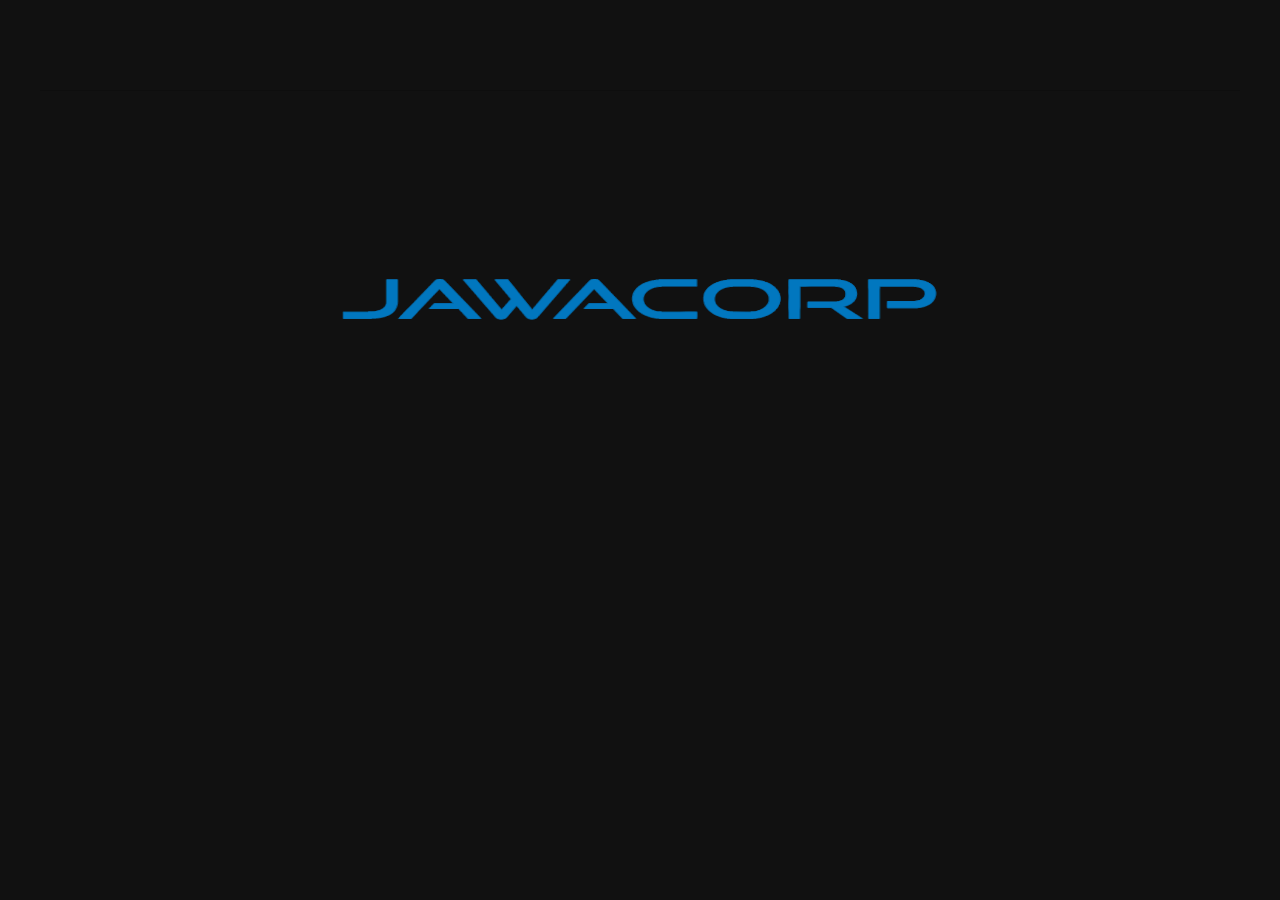
<file: index.html>
<!DOCTYPE HTML>

<html>

    <head>
        <meta charset="utf-8">
        <title>Jawacorp SS</title>

        <!-- Behaviorial Meta Data -->
        <meta name = "viewport" content = "width = device-width, height = device-height, initial-scale = 1, maximum-scale = 1, user-scalable = no">
    
        <!-- Style -->
        <link rel = "stylesheet" type = "text/css" href = "assets/style.css"/>
    </head>

    <body>

        <!-- Parallax Layer Starts -->
        <div id = "container" class = "container">
            <div id = "scene" class = "scene">
                <div class = "layer" data-depth = "1.00"><img src = "assets/images/logo.png"></div>
                <div class = "layer" data-depth-x="0.80" data-depth-y="-0.80"><img src = "assets/images/logo.png"></div>
                <div class = "layer" data-depth-x="-0.60" data-depth-y="-0.20"><img src = "assets/images/logo.png"></div>
                <div class = "layer" data-depth="0.40" data-depth-y="-0.30"><img src = "assets/images/logo.png"></div>
                <div class = "layer" data-depth = "0.20"><img src = "assets/images/logo.png"></div>
                <div class = "layer" data-depth = "0.00"><img src = "assets/images/logo.png"></div>
            </div>
        </div>
        <!-- Parallax Layer Ends -->

        <!-- Scripts -->
        <script src = assets/parallax.min.js></script>
        <script>
            var scene = document.getElementById('scene');
            var parallax = new Parallax(scene);
        </script>
    </body>
</html>
</file>
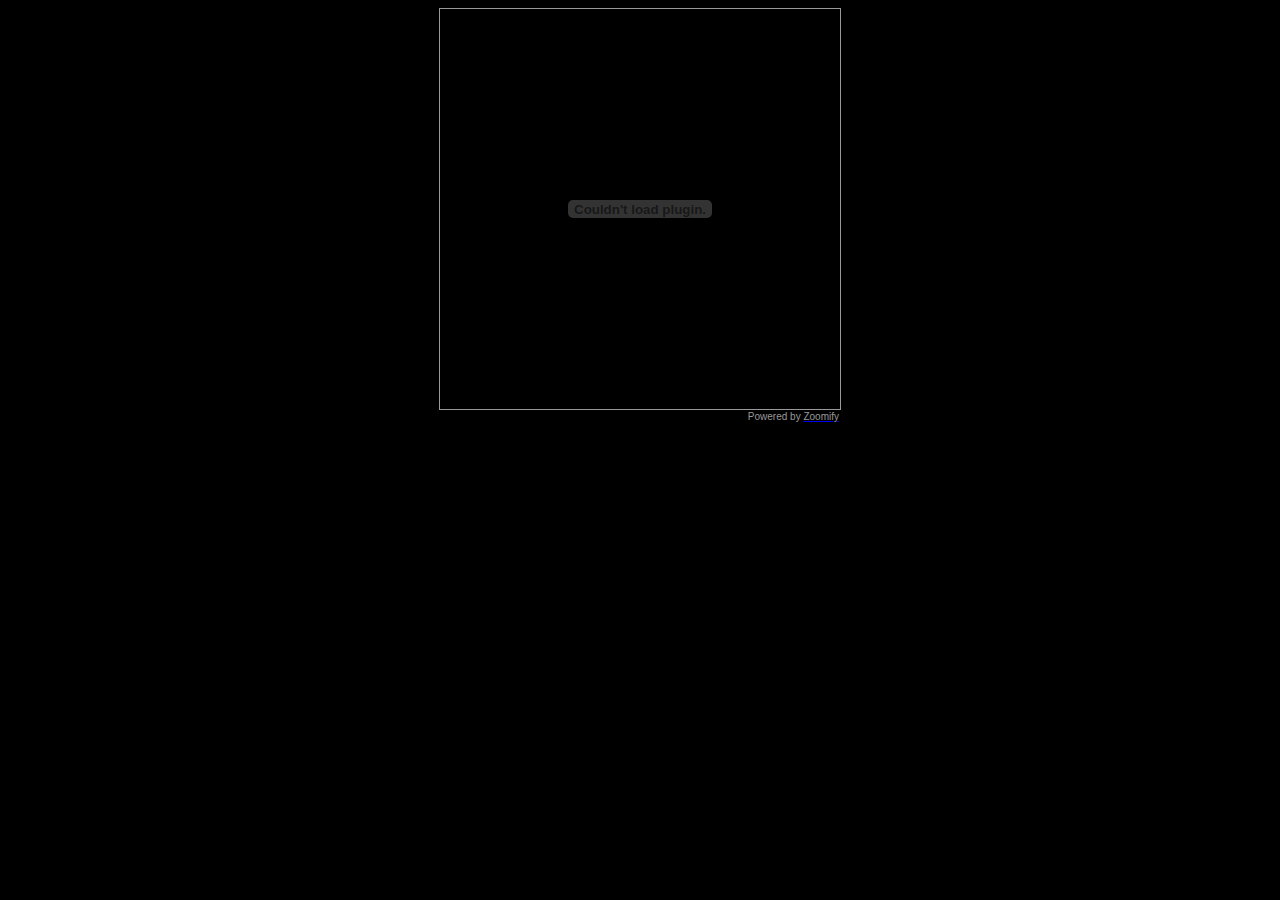
<file: assets/images/logo.html>
<HTML>
<BODY BGCOLOR=#000000>
<DIV ALIGN="CENTER">

<TABLE BGCOLOR=#999999 CELLPADDING=1 CELLSPACING=0 BORDER=0 WIDTH="400" ALIGN="CENTER">
  <TR>
	<TD>
	  <TABLE BGCOLOR=#000000 CELLPADDING=0 CELLSPACING=0 BORDER=0 WIDTH=100%>
		<TR>
		  <TD>
		  	  <OBJECT CLASSID="clsid:D27CDB6E-AE6D-11cf-96B8-444553540000" CODEBASE="http://download.macromedia.com/pub/shockwave/cabs/flash/swflash.cab#version=9,0,0,0" WIDTH="400" HEIGHT="400" ID="theMovie">
                		<PARAM NAME="FlashVars" VALUE="zoomifyImagePath=logo&zoomifyNavigatorVisible=false">
                		<PARAM NAME="BGCOLOR" VALUE="#FFFFFF">
                		<PARAM NAME="MENU" VALUE="FALSE">
				<PARAM NAME="SRC" VALUE="logo/../zoomifyViewer.swf">
               			<EMBED FlashVars="zoomifyImagePath=logo&zoomifyNavigatorVisible=false" SRC="logo/../zoomifyViewer.swf" BGCOLOR="#FFFFFF" MENU="false" PLUGINSPAGE="http://www.macromedia.com/shockwave/download/index.cgi?P1_Prod_Version=ShockwaveFlash"  WIDTH="400" HEIGHT="400" NAME="theMovie"></EMBED>
             		 </OBJECT></TD>
		</TR>
	  </TABLE>
	</TD>
  </TR>
</TABLE>

<TABLE BGCOLOR=#000000 CELLPADDING=1 CELLSPACING=0 BORDER=0 WIDTH="400" ALIGN="CENTER">
  <TR>
    <TD align="Right">
      <Font size="1" face="arial" color="#999999">Powered by <a href="http://www.zoomify.com/" target="_blank"><Font color="#999999">Zoomify</Font></a></Font>
    </TD>
</TABLE>

</DIV>
</BODY>
</HTML>
</file>
<file: assets/style.css>
body {
    background: #111;
    margin: 0px;
    padding: 0px;
}

.container {
     margin: 0 auto;
     max-width: 600px;
     padding: 0px;
     position: relative;
}

.scene {
    margin: 0px;
    padding: 0px;
}

.layer:nth-child(1) {
    opacity: 0.15;
}

.layer:nth-child(2) {
    opacity: 0.30;
}

.layer:nth-child(3) {
    opacity: 0.45;
}

.layer:nth-child(4) {
    opacity: 0.60;
}

.layer:nth-child(5) {
    opacity: 0.75;
}

.layer:nth-child(6) {
    opacity: 0.90;
}

img {
    display: relative;
    border-top-color: solid #111;
    width: 1200px;
    height: 420px;
    margin-top: 90px;
    margin-left: -300px;
    border: width border-style color;
    padding: 0px;
}
</file>
